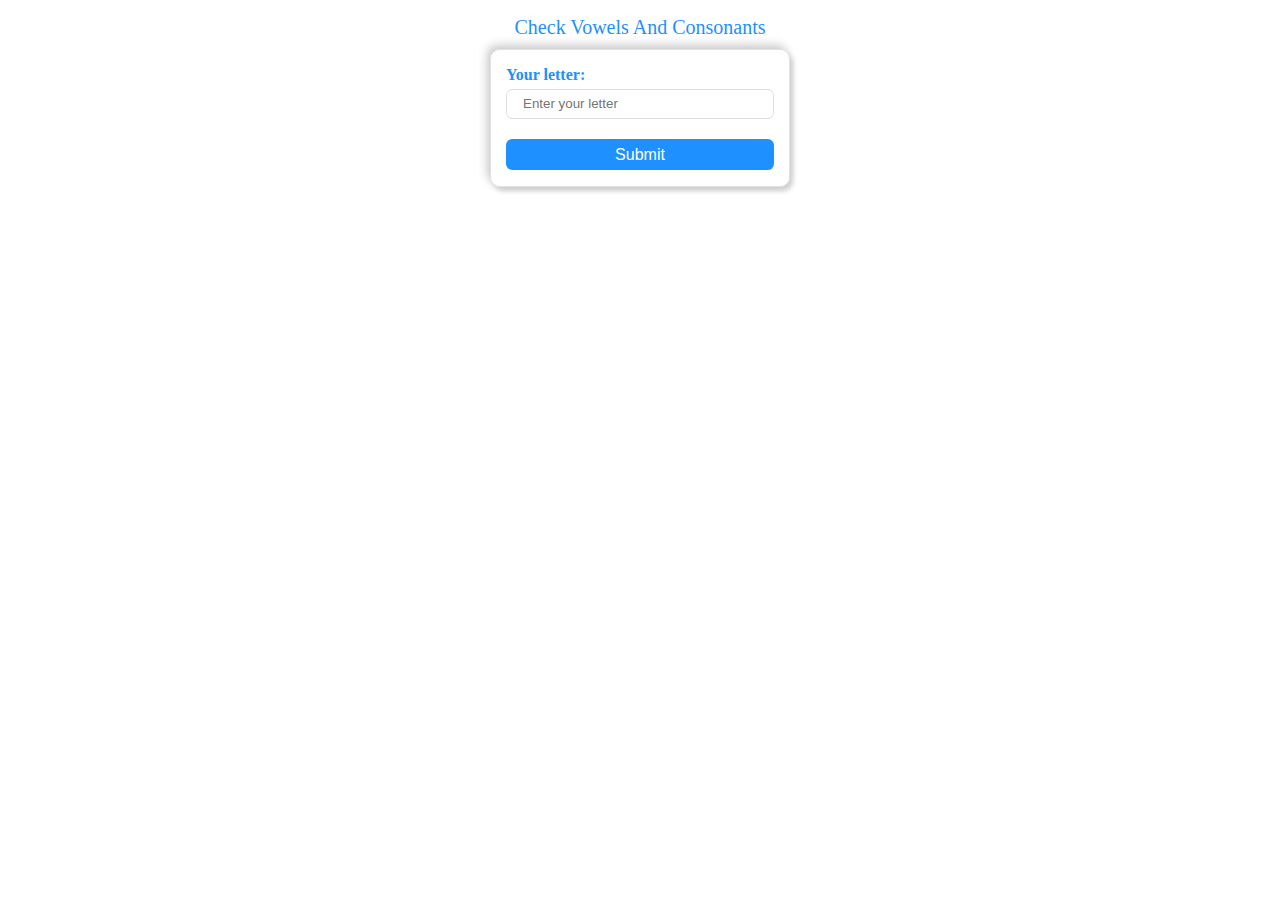
<file: index.html>
<!DOCTYPE html>
<html lang="en">
  <head>
    <meta charset="UTF-8" />
    <meta name="viewport" content="width=device-width, initial-scale=1.0" />
    <title>Document</title>
    <link rel="stylesheet" href="./style.css" />
  </head>
  <body>

    <div class="heading"> Check Vowels And Consonants</div>
    <form>
      <label for="alphabet">Your letter:</label> <br />
      <input
        type="text"
        id="letter"
        name="letter"
        placeholder="Enter your letter"
        required
      />
      <input type="submit" name="submit" id="sub-btn" value="Submit" />
    </form>

    <!-- <p id="vowel"></p> -->
    <p id="consonant"></p>

    <script src="./index.js"></script>
  </body>
</html>
</file>
<file: style.css>
*,
*::after,
*::before {
  padding: 0;
  margin: 0;
  box-sizing: border-box;
}

body {
  max-width: 300px;
  margin: 1rem auto;
  background: #fff;
}



.heading {
  text-align: center;
  color: dodgerblue;
  font-size: 20px;
  font-style: bold;}

form {
  margin-top: 10px;
  border: 1px solid #e1e1e1;
  border-radius: 10px;
  padding: 1rem 15px;
  box-shadow: 3px 4px 5px #cdcdcd, -3px -4px 10px #cacaca;
}

label {
  color: dodgerblue;
  font-weight: bold;
}

input {
  padding: 0.4rem 1rem;
  border: 1.5px solid #ddd;
  border-radius: 0.4rem;
  margin-block: 0.3rem 1rem;
}

input:focus {
  outline: 3px solid dodgerblue;
}

input:first-of-type,
input:last-child {
  width: 100%;
}

.height-wrapper {
  display: flex;
  gap: 2px;
}

input[name='height'] {
  border-bottom-right-radius: 0;
  border-top-right-radius: 0;
}

input[name='inch'] {
  border-bottom-left-radius: 0;
  border-top-left-radius: 0;
}

input[type='submit'] {
  background-color: dodgerblue;
  border: none;
  outline: none;
  color: #fff;
  font-size: 1rem;
  margin-bottom: 0;
  cursor: pointer;
  transition: background-color 0.3s ease-out;
}

input[type='submit']:hover {
  background-color: #026dd8;
}

#consonant{
  color: #fff;
  background-color: deeppink;
  border-radius: 0.4rem;
  padding: 0.4rem 1rem;
  margin-top: 1rem;
  font-weight: bold;
  text-align: center;
  display: none;
  animation: anim 1s;
}

@keyframes anim {
  from {
    opacity: 0;
    transform: translateY(30px) scale(0.5);
  }
  to {
    opacity: 1;
    transform: translateY(0) scale(1);
  }
}
</file>
